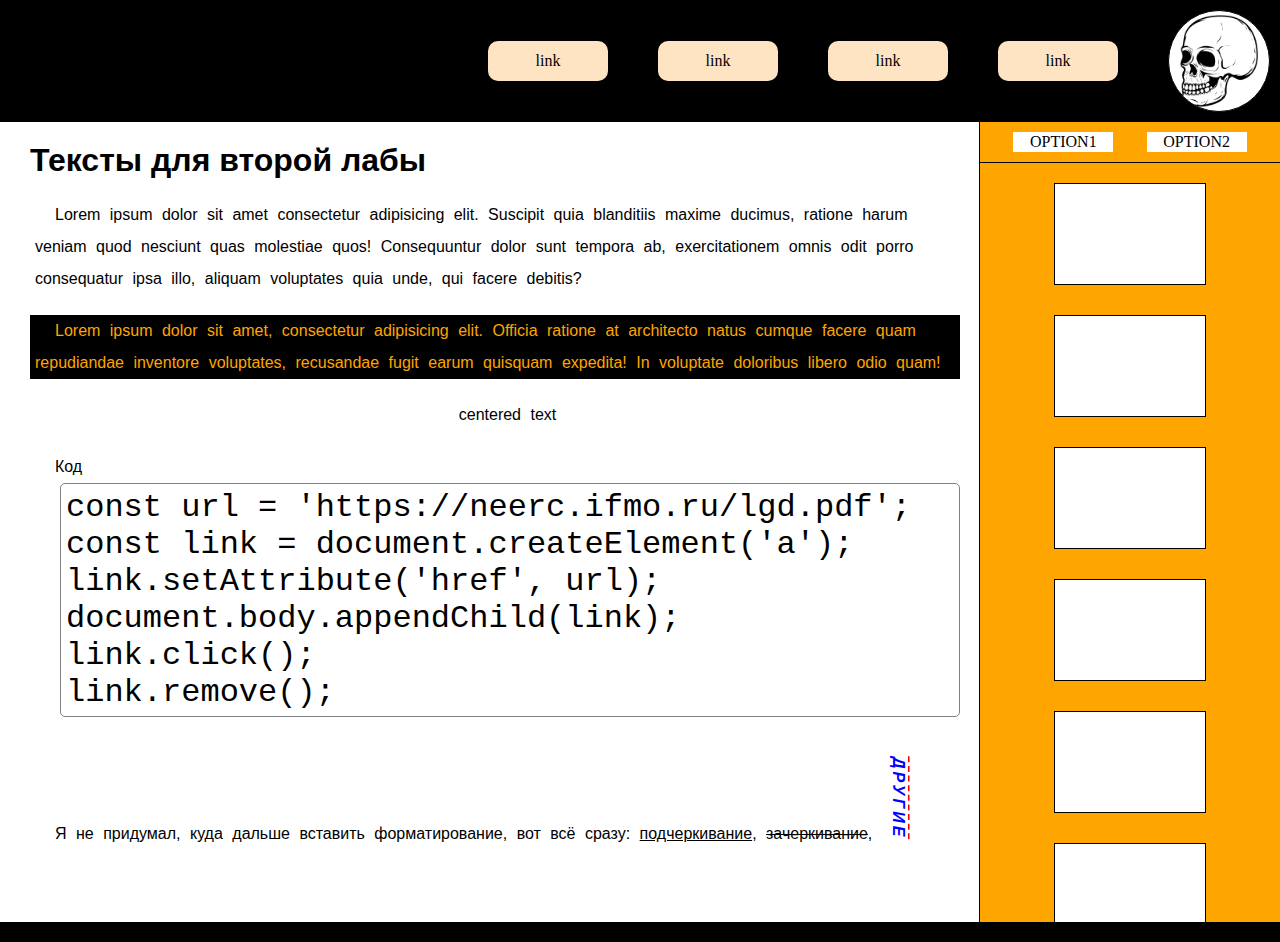
<file: index.html>
<!DOCTYPE html>
<html lang="ru">

<head>
    <meta charset="UTF-8">
    <meta name="viewport" content="width=device-width, initial-scale=1.0">
    <title>Main page</title>
    <link rel="stylesheet" href="./reset.css">
    <link rel="stylesheet" href="./style.css">
</head>

<body>
    <header class="header">
        <nav class="nav-bar">
            <a class="nav-bar__link"><span>link</span></a>
            <a class="nav-bar__link"><span>link</span></a>
            <a class="nav-bar__link"><span>link</span></a>
            <a class="nav-bar__link"><span>link</span></a>
        </nav>
        <img class="logo" src="./images/skull_logo.png" alt="">
    </header>
    <main class="main">
        <section class="main-content">
            <div class="tmp-lab2">
                <h2 class="tmp-lab2__title">Тексты для второй лабы</h3>
                <p class="tmp-lab2__text">Lorem ipsum dolor sit amet consectetur adipisicing elit. Suscipit quia blanditiis maxime ducimus, ratione harum veniam quod nesciunt quas molestiae quos! Consequuntur dolor sunt tempora ab, exercitationem omnis odit porro consequatur ipsa illo, aliquam voluptates quia unde, qui facere debitis?</p>
                <p class="tmp-lab2__text tmp-lab2__text_colored">Lorem ipsum dolor sit amet, consectetur adipisicing elit. Officia ratione at architecto natus cumque facere quam repudiandae inventore voluptates, recusandae fugit earum quisquam expedita! In voluptate doloribus libero odio quam!</p>
                <p class="tmp-lab2__text tmp-lab2__text_centered">centered text</p>
                <p class="tmp-lab2__text">Код
                    <pre class="tmp-lab2__code">
const url = 'https://neerc.ifmo.ru/lgd.pdf';
const link = document.createElement('a');
link.setAttribute('href', url);
document.body.appendChild(link);
link.click();
link.remove();</pre>
                </p>
                <p class="tmp-lab2__text">Я не придумал, куда дальше вставить форматирование, вот всё сразу: <span class="ul">подчеркивание</span>, <span class="st">зачеркивание</span>, <span class="other">другие</span></p>
            </div>
            <br>
            <div class="gallery">
                <img src="./images/dc_skull.png" alt="" class="gallery__picture">
                <img src="./images/smol_skull.png" alt="" class="gallery__picture">
                <img src="./images/wide_skull.png" alt="" class="gallery__picture">
                <img src="./images/skull_emoji1.png" alt="" class="gallery__picture">
                <img src="./images/skull_emoji2.png" alt="" class="gallery__picture">
                <img src="./images/skull_emoji3.png" alt="" class="gallery__picture">
                <img src="./images/skull_emoji4.png" alt="" class="gallery__picture">
                <img src="./images/skull_emoji5.png" alt="" class="gallery__picture">
                <img src="./images/mz_skull.png" alt="" class="gallery__picture">
                <img src="./images/dc_skull.png" alt="" class="gallery__picture">
                <img src="./images/smol_skull.png" alt="" class="gallery__picture">
                <img src="./images/skull_emoji1.png" alt="" class="gallery__picture">
                <img src="./images/skull_emoji3.png" alt="" class="gallery__picture">
                <img src="./images/skull_emoji4.png" alt="" class="gallery__picture">
                <img src="./images/skull_emoji5.png" alt="" class="gallery__picture">
                <img src="./images/mz_skull.png" alt="" class="gallery__picture">
                <img src="./images/wide_skull.png" alt="" class="gallery__picture">
                <img src="./images/dc_skull.png" alt="" class="gallery__picture">
                <img src="./images/wide_skull.png" alt="" class="gallery__picture">
                <img src="./images/smol_skull.png" alt="" class="gallery__picture">
                <img src="./images/skull_emoji1.png" alt="" class="gallery__picture">
                <img src="./images/skull_emoji2.png" alt="" class="gallery__picture">
                <img src="./images/skull_emoji3.png" alt="" class="gallery__picture">
                <img src="./images/skull_emoji4.png" alt="" class="gallery__picture">
                <img src="./images/skull_emoji5.png" alt="" class="gallery__picture">
                <img src="./images/mz_skull.png" alt="" class="gallery__picture">
                <img src="./images/dc_skull.png" alt="" class="gallery__picture">
                <img src="./images/wide_skull.png" alt="" class="gallery__picture">
                <img src="./images/smol_skull.png" alt="" class="gallery__picture">
                <img src="./images/skull_emoji1.png" alt="" class="gallery__picture">
                <img src="./images/skull_emoji2.png" alt="" class="gallery__picture">
                <img src="./images/skull_emoji3.png" alt="" class="gallery__picture">
                <img src="./images/skull_emoji4.png" alt="" class="gallery__picture">
                <img src="./images/skull_emoji5.png" alt="" class="gallery__picture">
                <img src="./images/skull_emoji1.png" alt="" class="gallery__picture">

            </div>
            
        </section>
        <aside class="sidebar">
            <div class="sidebar__options">
                <div class="sidebar__option"><span>OPTION1</span></div>
                <div class="sidebar__option"><span>OPTION2</span></div>
            </div>
            <div class="sidebar__list">
                <div class="sidebar__list-item"></div>
                <div class="sidebar__list-item"></div>
                <div class="sidebar__list-item"></div>
                <div class="sidebar__list-item"></div>
                <div class="sidebar__list-item"></div>
                <div class="sidebar__list-item"></div>
                <div class="sidebar__list-item"></div>
                <div class="sidebar__list-item"></div>
                <div class="sidebar__list-item"></div>
                <div class="sidebar__list-item"></div>
            </div>
        </aside>
    </main>
    <footer>
        <p>Some footer text</p>
    </footer>
</body>

</html>
</file>
<file: style.css>
body {
    /* height: 100vh; */
    display: flex;
    flex-direction: column;
    overflow-y: scroll;   
}

.tmp-lab2 {
    font-family: Helvetica, sans-serif;
    line-height: normal;
    padding: 20px;
}

.tmp-lab2__title {
    font-size: 32px;
    font-weight: bold;
}

.tmp-lab2__text {
    padding-left: 5px;
    line-height: 2em;
    margin-top: 20px;
    text-indent: 20px;
    word-spacing: 5px;
}

.tmp-lab2__text_colored {
    color: orange;
    background-color: black;
}

.tmp-lab2__text_centered {
    text-align: center;
}

.tmp-lab2__code {
    font-family: "Andale Mono", monospace;
    font-size: 32px;
    margin-left: 30px;
    border: 1px solid grey;
    border-radius: 5px;
    padding: 5px;
}



.tmp-lab2__text > .ul {
    text-decoration: underline;
}

.tmp-lab2__text > .st {
    text-decoration: line-through;
}

.tmp-lab2__text > .other {
    text-decoration: overline;
    text-transform: uppercase;
    text-decoration-style: dashed;
    font-weight: bold;
    font-style: italic;
    letter-spacing: 3px;
    writing-mode: vertical-lr;
    text-decoration-color: red;
    color: blue;
}


.header {
    flex: 0 0 100px;
    padding: 10px;
    display: flex;
    justify-content: end;
    align-items: center;
    background-color: black;
}

.nav-bar {
    display: flex;
    align-items: center;
    gap: 50px;
}

.nav-bar__link {
    background-color: #ffe4c4;
    height: 40px;
    width: 120px;
    display: flex;
    justify-content: center;
    align-items: center;

    border-radius: 10px;
}

.nav-bar__link:hover {
    background-color: #8f806d;
}

.nav-bar__link:active {
    background-color: orange;
    transform: translate(0, -1px);
}

.header > .logo {
    background-color: white;
    margin-left: 50px;
    border: 1px solid black;
    border-radius: 50%;
    flex: 0 0 100px;
    height: 100px; /* а в чем прикол */
}

.main {
    flex: 1 1 1px;
    display: flex;
    /* height: 100vh; TODO: rework */
    height: 800px;

}

.main-content {
    margin-left: 10px; /* tmp margin for scrolling body */
    flex: 1 1 1px;
    /* height: 600px; */
    overflow-y: scroll;
    scrollbar-width: none;

}

.gallery {
    min-height: 600px;
    max-height: 800px;
    margin: 50px auto;
    width: 90%;
    
    display: grid;
    gap: 40px;
    grid-template-columns: repeat(auto-fit, minmax(120px, 1fr));
    justify-items: center;
    align-items: center;
}



.gallery > .gallery__picture {
    min-width: 100px;
    max-width: 120px;
    max-height: 120px;
    box-sizing: border-box;

    box-shadow: 0 2px 8px rgba(0, 0, 0, 0.2);
} 

.gallery > .gallery__picture:hover {
    box-shadow: 0 4px 16px rgba(0, 0, 0, 0.2);
    transform: scale(1.5);
}


.sidebar {
    background-color: orange;
    display: flex;
    flex-direction: column;
    /* border: 1px solid black; */
    outline: 1px solid black;
    width: 300px;
    /* box-sizing: content-box; */
}

.sidebar__options {
    height: 40px;
    border-bottom: 1px solid black;
    display: flex;
    align-items: center;
    justify-content: space-evenly;
}

.sidebar__option {
    background-color: white;
    /* border: 1px solid black; */
    height: 20px;
    width: 100px;
    display: flex;
    align-items: center;
    justify-content: center;
}

.sidebar__list {
    flex: 1 1 1px;
    padding: 20px;
    display: flex;
    flex-direction: column;
    align-items: center;
    gap: 30px;
    overflow-y: scroll;
    scrollbar-width: none;
}

.sidebar__list-item {
    border: 1px solid black;
    flex: 0 0 100px;
    min-width: 150px;
    background-color: white;
}


footer {
    flex: 0 0 20px;
    background-color: black;
}


@media screen and (max-width: 800px) {
    .header {
        position: absolute;
        left: -120px;
        top: 0px;
        flex-direction: column-reverse;
    }

    .header:hover {
        transform: translate(120px, 0px);
    }

    .header > .logo {
        margin-bottom: 10px;
        margin-left: 0px;
    }

    .nav-bar {
        padding: 0 5px;
        flex-direction: column;
        gap: 10px;
    }

    .sidebar {
        width: 200px;
    }

    .tmp-lab2__code {
        font-size: 11px;
    }

    .sidebar__options {
        flex-direction: column;
        flex: 0 0 60px;
        gap: 5px;
        padding: 5px 0;
    }
}
</file>
